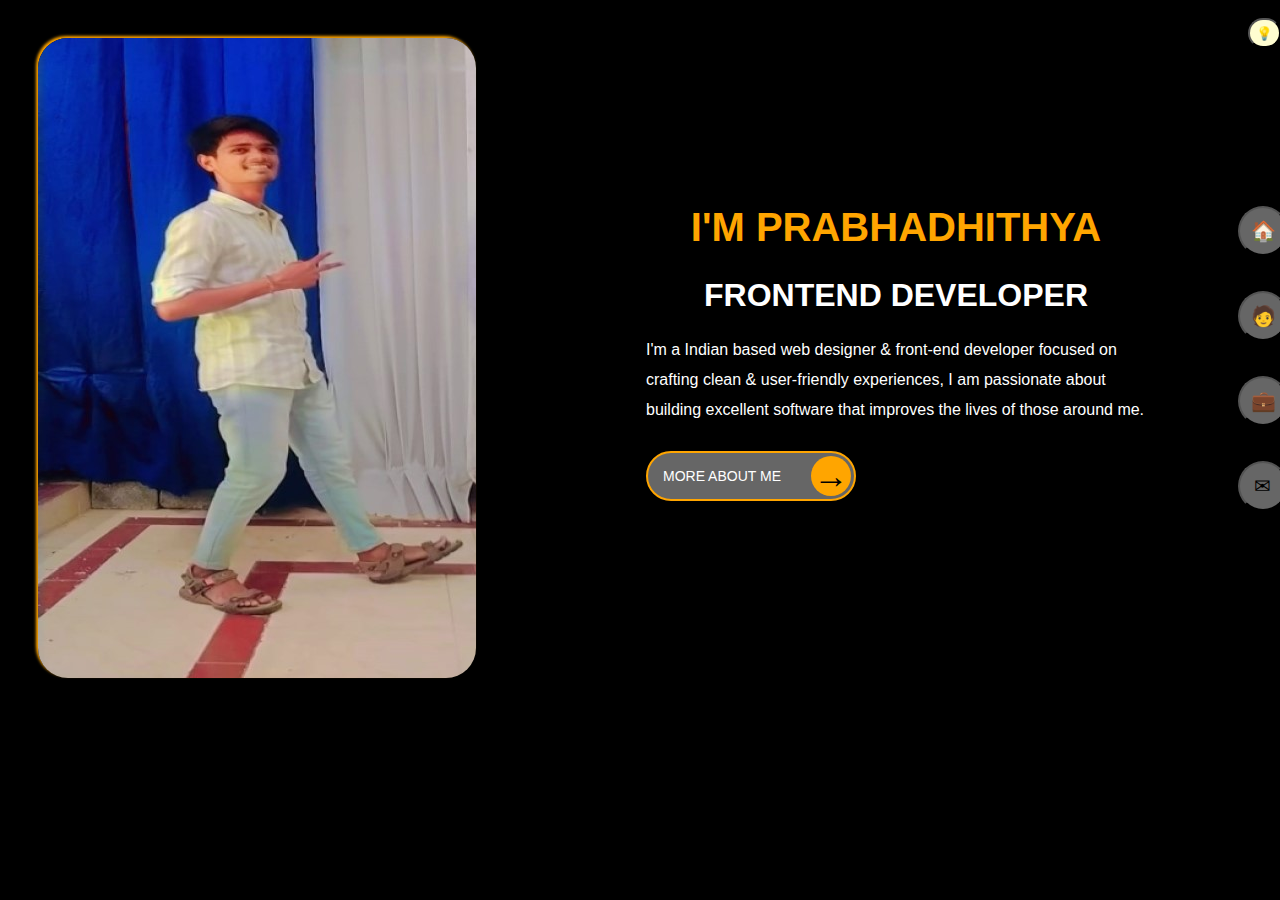
<file: index.html>
<!DOCTYPE html>
<html lang="en">
<head>
    <meta name='viewport' content='width=device-width, initial-scale=1.0'>
    <meta charset="UTF-8">
    <title>www.personal website</title>
    <link rel="stylesheet" href="myweb.css">
    <link rel="preconnect" href="https://fonts.googleapis.com">
    <link rel="preconnect" href="https://fonts.gstatic.com" crossorigin>
    <link href="https://fonts.googleapis.com/css2?family=Happy+Monkey&family=Orbitron&display=swap" rel="stylesheet">
    </head>
<body>
    <div id="img"></div>
    <div id="text">
        <h1 class="name">I'M PRABHADHITHYA</h1>
        <h1 class="job">FRONTEND DEVELOPER</h1>
        <p class="para">I'm a Indian based web designer & front‑end developer focused on
         crafting clean & user‑friendly experiences, I am passionate about building
        excellent software that improves the lives of those around me.</p>
        <button id="about" onclick="more_about_me()">MORE ABOUT ME<span id="arrow">&#x2192</span></button>
    </div>
    <div id="one">
        <div id="two">
            <button class="theme" onclick="theme()">💡</button>
        </div>
        <div id="three">
            <button class="button" onclick="home()"><span class="icon">🏠</span><span class="btext">Home</span></button>
            <button class="button" onclick="about()"><span class="icon">🧑</span><span class="btext">About</span></button>
            <button class="button" onclick="portfolio()"><span class="icon">💼</span><span class="btext">Portfolio</span></button>
            <button class="button" onclick="contact()"><span class="icon1">✉</span><span class="btext">Contact</span></button>
        </div>
    </div>
    <script src="index.js"></script>
</body>
</html>
</file>
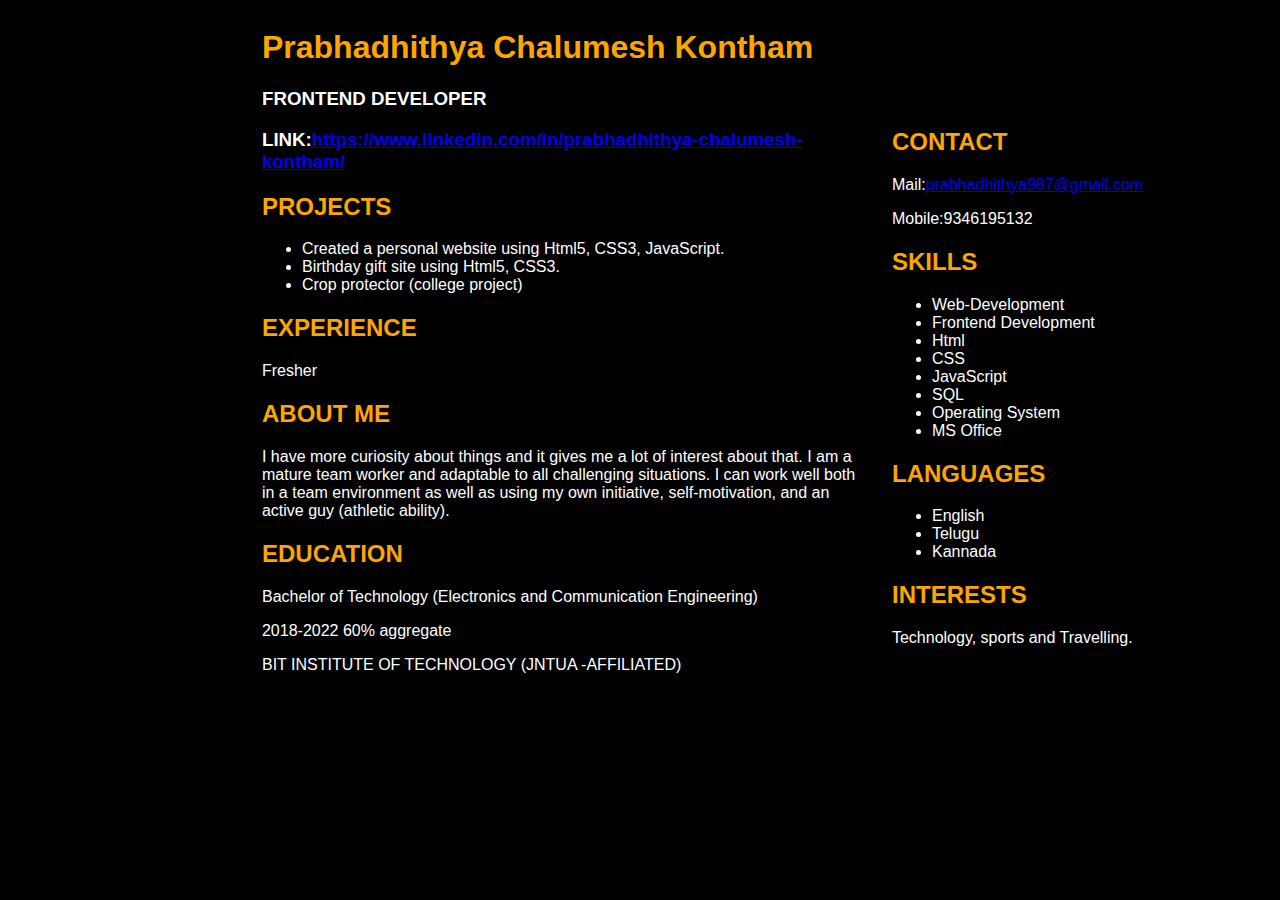
<file: about.html>
<!doctype html>
<head>
    <meta charset="UTF-8">
    <title>www.personal website</title>
    <link rel="stylesheet" href="about.css">
    <link rel="preconnect" href="https://fonts.googleapis.com">
    <link rel="preconnect" href="https://fonts.gstatic.com" crossorigin>
    <link href="https://fonts.googleapis.com/css2?family=Happy+Monkey&family=Orbitron&display=swap" rel="stylesheet">
</head>
<body>
    <div id="left">
        <h1 id="name">Prabhadhithya Chalumesh Kontham</h1>
        <h3>FRONTEND DEVELOPER</h3>
        <h3>LINK:<a href="https://www.linkedin.com/in/prabhadhithya-chalumesh-kontham/" target="_blank">https://www.linkedin.com/in/prabhadhithya-chalumesh-kontham/</a></h3>
        <h2 class="headings">PROJECTS</h2>
        <ul>
            <li>Created a personal website using Html5, CSS3, JavaScript.</li>
            <li>Birthday gift site using Html5, CSS3.</li>
            <li>Crop protector (college project)</li>
        </ul>
        <h2 class="headings">EXPERIENCE</h2>
        <p>Fresher</p>
        <h2 class="headings">ABOUT ME</h2>
        <P>   I have more curiosity about things and it gives me a lot of interest about that.
        I am a mature team worker and adaptable to all challenging situations. I can work
        well both in a team environment as well as using my own initiative, self-motivation,
        and an active guy (athletic ability).</P>
        <h2 class="headings">EDUCATION</h2>
        <p>Bachelor of Technology (Electronics and Communication Engineering)</p>
        <p>2018-2022  60% aggregate</p>
        <p>BIT INSTITUTE OF TECHNOLOGY (JNTUA -AFFILIATED)</p>
    </div>
    <div id="right">
        <h2 class="headings">CONTACT</h2>
        <p>Mail:<a href="mailto:prabhadhithya987@gmail.com" target="_blank">prabhadhithya987@gmail.com</a></p>
        <p>Mobile:9346195132</p>
        <h2 class="headings">SKILLS</h2>
        <ul>
            <li>Web-Development</li>
            <li>Frontend Development</li>
            <li>Html </li>
            <li>CSS</li>
            <li>JavaScript</li>
            <li>SQL</li>
            <li>Operating System</li>
            <li>MS Office</li>
        </ul>
        <h2 class="headings">LANGUAGES</h2>
        <ul>
            <li>English</li>
            <li>Telugu</li>
            <li>Kannada</li>
        </ul>
        <h2 class="headings">INTERESTS</h2>
        <p>Technology, sports and Travelling.</p>
    </div>
    <div id="one">
        <div id="two">
            <button class="theme" onclick="theme()">💡</button>
        </div>
        <div id="three">
            <button class="button" onclick="home()"><span class="icon">🏠</span><span class="btext">Home</span></button>
            <button class="button" onclick="about()"><span class="icon">🧑</span><span class="btext">About</span></button>
            <button class="button" onclick="portfolio()"><span class="icon">💼</span><span class="btext">Portfolio</span></button>
            <button class="button" onclick="contact()"><span class="icon1">✉</span><span class="btext">Contact</span></button>
        </div>
    </div>
    <script src="about.js"></script>
</body>
</file>
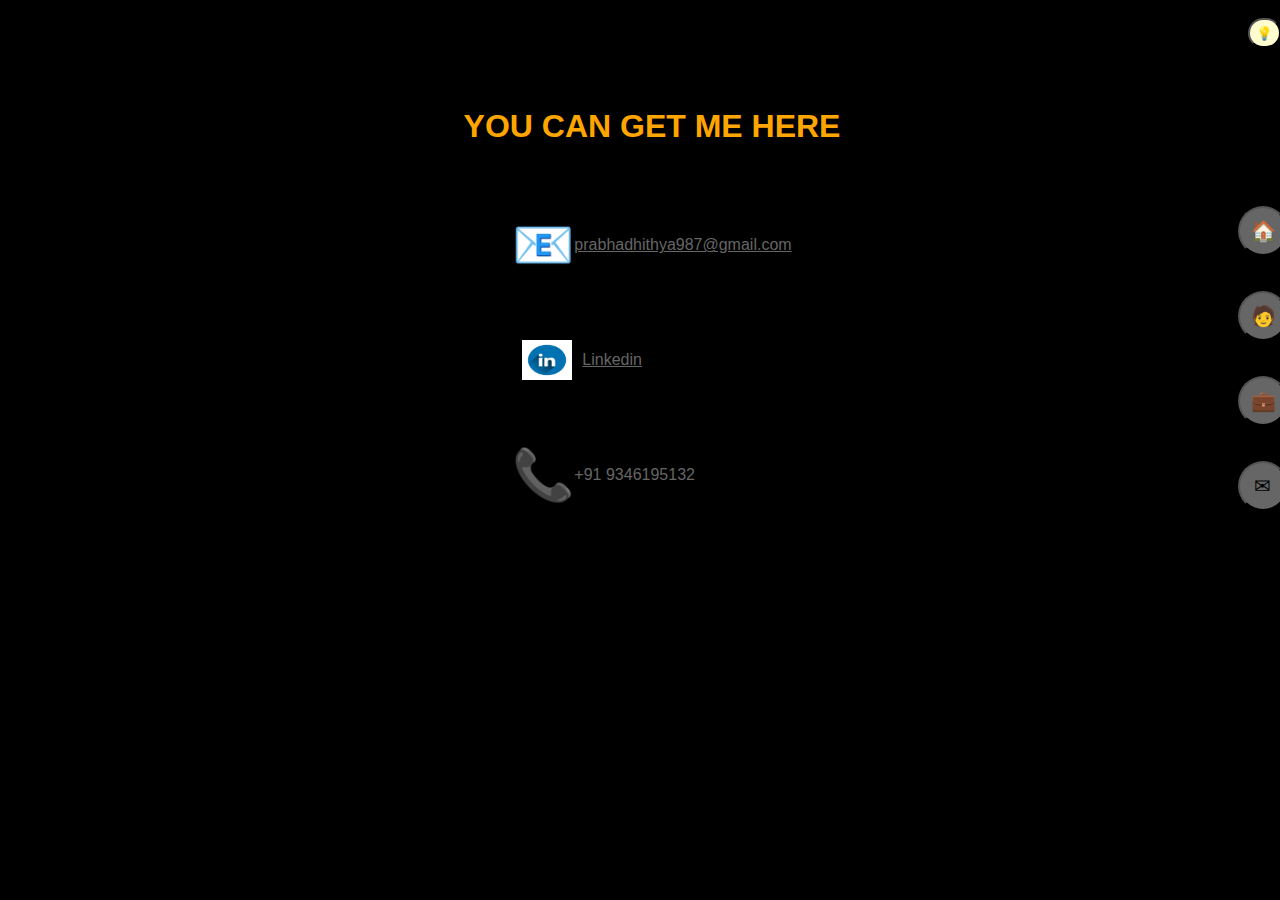
<file: contact.html>
<!DOCTYPE html>
<html lang="en">
<head>
    <meta charset="UTF-8">
    <title>www.personal website</title>
    <link rel="stylesheet" href="contact.css">
    <link rel="preconnect" href="https://fonts.googleapis.com">
    <link rel="preconnect" href="https://fonts.gstatic.com" crossorigin>
    <link href="https://fonts.googleapis.com/css2?family=Happy+Monkey&family=Orbitron&display=swap" rel="stylesheet">
</head>
<body>
    <div id="contact-div">
        <h1 id="heading">YOU CAN GET ME HERE</h1>
        <div id="sub-contact-div">
            <div id="mail">
                <p class="mail-logo">&#128231</p>
                <p><a href="mailto:prabhadhithya987@gmail.com">prabhadhithya987@gmail.com</a></p>
            </div>
            <div id="linkedin">
                <p class="linkedin-logo"></p>
                <p><a href="https://www.linkedin.com/in/prabhadhithya-chalumesh-kontham/">Linkedin</a></p>
            </div>
            <div id="phone">
                <p class="ph-logo">&#128222</p>
                <p>+91 9346195132</p>
            </div>
        </div>
    </div>
    <div id="one">
        <div id="two">
            <button class="theme" onclick="theme()">💡</button>
        </div>
        <div id="three">
            <button class="button" onclick="home()"><span class="icon">🏠</span><span class="btext">Home</span></button>
            <button class="button" onclick="about()"><span class="icon">🧑</span><span class="btext">About</span></button>
            <button class="button" onclick="portfolio()"><span class="icon">💼</span><span class="btext">Portfolio</span></button>
            <button class="button" onclick="contact()"><span class="icon1">✉</span><span class="btext">Contact</span></button>
        </div>
    </div>
    <script src="contact.js"></script>
</body>
</html>
</file>
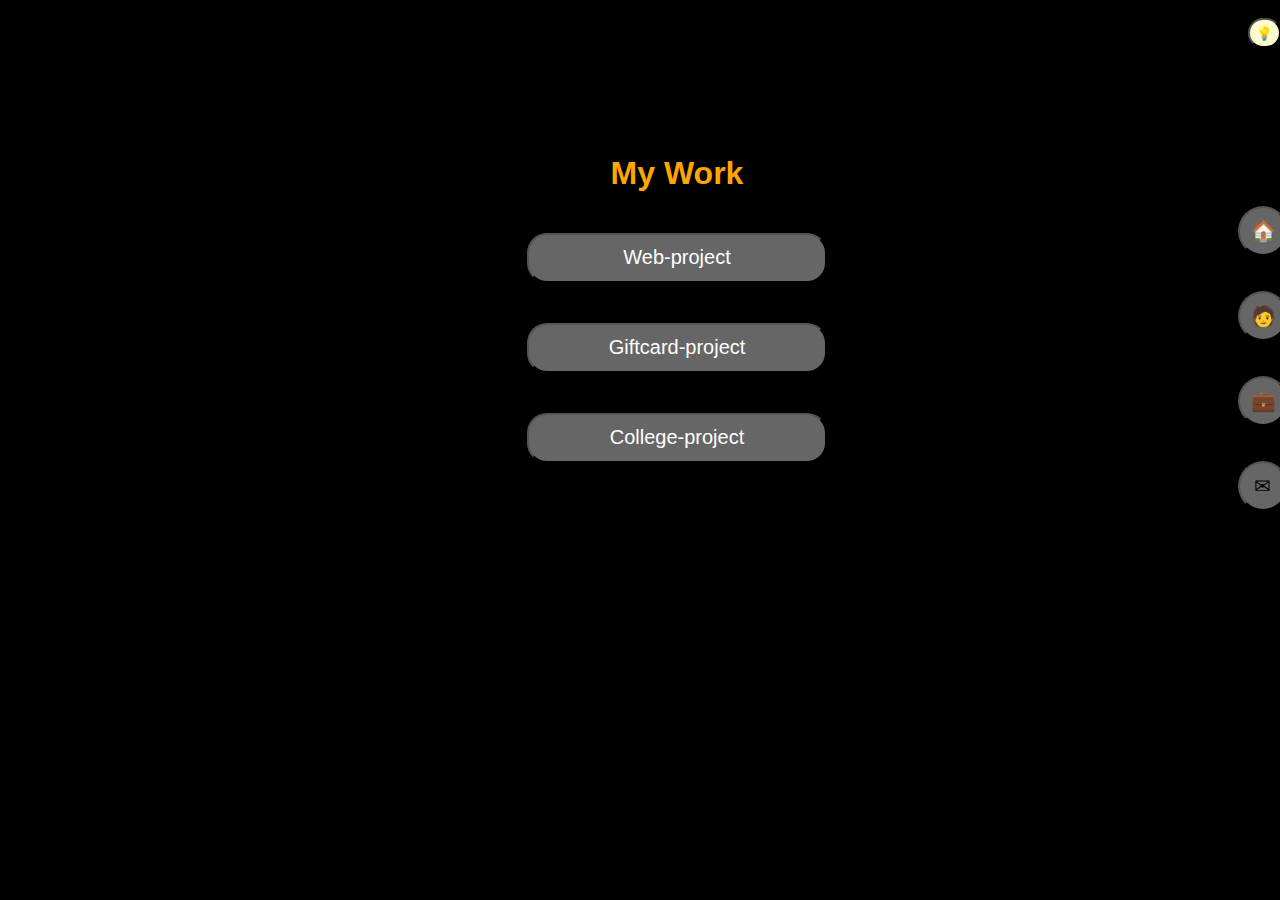
<file: portfolio.html>
<!doctype html>
<head>
    <meta charset="UTF-8">
    <title>www.personal website</title>
    <link rel="stylesheet" href="portfolio.css">
    <link rel="preconnect" href="https://fonts.googleapis.com">
    <link rel="preconnect" href="https://fonts.gstatic.com" crossorigin>
    <link href="https://fonts.googleapis.com/css2?family=Happy+Monkey&family=Orbitron&display=swap" rel="stylesheet">
</head>
<body>
    <div id="portfolio">
        <div id="heading">
            <h1>My Work</h1>
        </div>
        <div class="project-btn">
            <button class="portfo-btn" onclick="webproject()">Web-project</button>
        </div>
        <div class="project-btn">
            <button class="portfo-btn" onclick="giftcardproject()">Giftcard-project</button>
        </div>
        <div class="project-btn">
            <button class="portfo-btn" onclick="collegeproject()">College-project</button>
        </div>
    </div>
    <div id="one">
        <div id="two">
            <button class="theme" onclick="theme()">💡</button>
        </div>
        <div id="three">
            <button class="button" onclick="home()"><span class="icon">🏠</span><span class="btext">Home</span></button>
            <button class="button" onclick="about()"><span class="icon">🧑</span><span class="btext">About</span></button>
            <button class="button" onclick="portfolio()"><span class="icon">💼</span><span class="btext">Portfolio</span></button>
            <button class="button" onclick="contact()"><span class="icon1">✉</span><span class="btext">Contact</span></button>
        </div>
    </div>
    <script src="portfolio.js"></script>
</body>
</file>
<file: myweb.css>
body{
        color:white;
        font-family:kanit, sans-serif;
        display:flex;
        background:black;
        height:100%;
        width:100%;
}
@-ms-viewport{
        width: device-width;
}
#img{
        margin:30px 30px 30px 30px;
        width:500px;
        height:640px;
        border-radius:30px;
        background-image:url("webpic.jpeg");
        background-size:500px 640px;
        box-shadow:-2px -2px 3px orange;
}
#text{
        margin:170px 0px 0px 140px;
        height:340px;
}
.name{
        color:orange;
        font-size:40px;
        display:flex;
        justify-content:center;

}
.job{
        display:flex;
        justify-content:center;
}
.para{
        width:500px;
        height:100px;
        line-height:30px;
}
#about{
        border:2px solid orange;
        border-radius:30px;
        background-color:#666;
        color:white;
        height:50px;
        width:210px;
        display:flex;
        align-items:center;
        padding-left:15px;
        padding-right:0px;
        font-size:14px;
}
#arrow{
        width:40px;
        height:40px;
        border-radius:100px;
        border:none;
        margin-left:30px;
        margin-right:0px;
        display:flex;
        align-items:center;
        justify-content:center;
        font-size:35px;
        background-color:orange;
        color:black;
}
#about:hover{
        background-color:orange;
}
#one{
        width:50px;
        height:440px;
        margin-left:92px;
}
#two{
        width:50px;
        height:50px;
}
#three{
        margin-top:130px;
        width:50px;
        height:340px;
        display:flex;
        flex-direction:column;
        justify-content:space-around;
}
.btext{
        color:#666;
        margin-left:20px;
}
.button{
        border-radius:100px;
        height:50px;
        width:50px;
        font-size:20px;
        background-color:#666;
        display:flex;
        align-items:center;
}
.button:hover{
        width:150px;
        height:50px;
        background-color:orange;
        display:flex;
        justify-content:start;
        align-items:center;
        font-size:20px;
        color:black;
        color:#666;
}
.theme{
        border-radius:100px;
        height:30px;
        background-color:#FFFDD0;
        color:#666;
        margin:10px;
}
.icon{
        margin-left:5px;
}
.icon1{
        margin-left:8px;
}
</file>
<file: about.css>
body{
        color:white;
        font-family:kanit, sans-serif;
        display:flex;
        justify-content:center;
        background:black;
        height:100%;
        width:1500px;
}
#left{
        width:600px;
        margin-left:99px;
}
#right{
        margin-top:100px;
        margin-left:30px;
        margin-right:68px;
}
#name{
        color:orange;
}
.headings{
        color:orange;
}
#one{
        width:50px;
        height:440px;
        margin-left:92px;
}
#two{
        width:50px;
        height:50px;
}
#three{
        margin-top:130px;
        width:50px;
        height:340px;
        display:flex;
        flex-direction:column;
        justify-content:space-around;
}
.btext{
        color:#666;
        margin-left:20px;
}
.button{
        border-radius:100px;
        height:50px;
        width:50px;
        font-size:20px;
        background-color:#666;
        display:flex;
        align-items:center;
}
.button:hover{
        width:150px;
        height:50px;
        background-color:orange;
        display:flex;
        justify-content:start;
        align-items:center;
        font-size:20px;
        color:black;
        color:#666;
}
.theme{
        border-radius:100px;
        height:30px;
        background-color:#FFFDD0;
        color:#666;
        margin:10px;
}
.icon{
        margin-left:5px;
}
.icon1{
        margin-left:8px;
}
</file>
<file: contact.css>
body{
        color:white;
        font-family:kanit, sans-serif;
        display:flex;
        background:black;
        height:100%;
        width:100%;
}
#contact-div{
        width:1200px;
        display:flex;
        flex-direction:column;
        align-items:center;
        color:#666;
        margin-top:50px;
}
#sub-contact-div{
        margin-left:150px;
}
#heading{
        color:orange;
        margin-top:50px;
        margin-left:150px;
}
#mail,#phone,#linkedin{
        display:flex;
        align-items:center;
}
.linkedin-logo{
        width:50px;
        height:40px;
        color:orange;
        background-image:url("[data-uri]");
        background-size:50px 40px;
        margin-left:10px;
        margin-right:10px;
}
.ph-logo,.mail-logo{
        font-size:50px;
}
a:link{
        color:#666;
}
a:hover{
        color:orange;
}
#one{
        width:50px;
        height:440px;
        margin-left:92px;
}
#two{
        width:50px;
        height:50px;
}
#three{
        margin-top:130px;
        width:50px;
        height:340px;
        display:flex;
        flex-direction:column;
        justify-content:space-around;
}
.btext{
        color:#666;
        margin-left:20px;
}
.button{
        border-radius:100px;
        height:50px;
        width:50px;
        font-size:20px;
        background-color:#666;
        display:flex;
        align-items:center;
}
.button:hover{
        width:150px;
        height:50px;
        background-color:orange;
        display:flex;
        justify-content:start;
        align-items:center;
        font-size:20px;
        color:black;
        color:#666;
}
.theme{
        border-radius:100px;
        height:30px;
        background-color:#FFFDD0;
        color:#666;
        margin:10px;
}
.icon{
        margin-left:5px;
}
.icon1{
        margin-left:8px;
}
</file>
<file: portfolio.css>
body{
        color:white;
        font-family:kanit, sans-serif;
        display:flex;
        background:black;
        height:100%;
        width:100%;
}
#portfolio{
        display:flex;
        flex-direction:column;
        justify-content:center;
        align-items:center;
        width:800px;
        height:600px;
        margin-right:100px;
        margin-left:300px;
}
#heading{
        color:orange;
}
.project-btn{
        padding:20px;
}

.portfo-btn{
        width:300px;
        height:50px;
        border-radius:20px;
        color:white;
        background-color:#666;
        font-size:20px;
}
.portfo-btn:hover{
        width:350px;
        font-size:25px;
        background-color:orange;
}
#one{
        width:50px;
        height:440px;
        margin-left:92px;
}
#two{
        width:50px;
        height:50px;
}
#three{
        margin-top:130px;
        width:50px;
        height:340px;
        display:flex;
        flex-direction:column;
        justify-content:space-around;
}
.btext{
        color:#666;
        margin-left:20px;
}
.button{
        border-radius:100px;
        height:50px;
        width:50px;
        font-size:20px;
        background-color:#666;
        display:flex;
        align-items:center;
}
.button:hover{
        width:150px;
        height:50px;
        background-color:orange;
        display:flex;
        justify-content:start;
        align-items:center;
        font-size:20px;
        color:black;
        color:#666;
}
.theme{
        border-radius:100px;
        height:30px;
        background-color:#FFFDD0;
        color:#666;
        margin:10px;
}
.icon{
        margin-left:5px;
}
.icon1{
        margin-left:8px;
}
</file>
